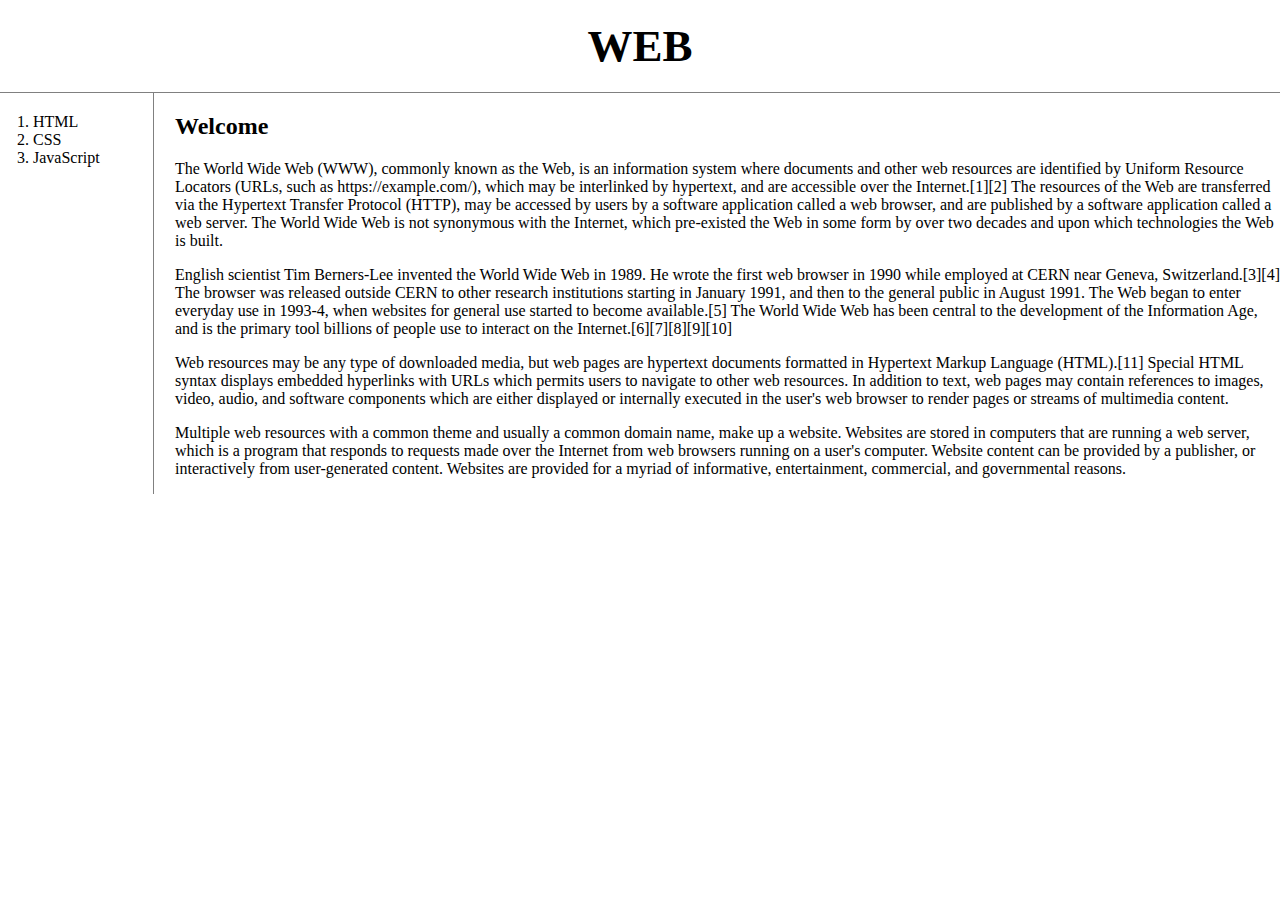
<file: index.html>
<!doctype html>
<html>
  <head>
    <title>WEB1 - Welcome</title>
    <meta charset="utf-8">
    <link rel="stylesheet" href="style.css">

    <!-- Global site tag (gtag.js) - Google Analytics -->
    <script async src="https://www.googletagmanager.com/gtag/js?id=G-VS69X63BK8"></script>
    <script>
      window.dataLayer = window.dataLayer || [];
      function gtag(){dataLayer.push(arguments);}
      gtag('js', new Date());

      gtag('config', 'G-VS69X63BK8');
    </script>
  </head>

  <body>
    <h1><a href="index.html">WEB</a></h1>
    <div id="grid">
      <ol>
        <li><a href="1.html">HTML</a></li>
        <li><a href="2.html">CSS</a></li>
        <li><a href="3.html">JavaScript</a></li>
      </ol>
      <div id="article">
        <h2>Welcome</h2>
        <p>
          The World Wide Web (WWW), commonly known as the Web, is an information system where documents and other web resources are identified by Uniform Resource Locators (URLs, such as https://example.com/), which may be interlinked by hypertext, and are accessible over the Internet.[1][2] The resources of the Web are transferred via the Hypertext Transfer Protocol (HTTP), may be accessed by users by a software application called a web browser, and are published by a software application called a web server. The World Wide Web is not synonymous with the Internet, which pre-existed the Web in some form by over two decades and upon which technologies the Web is built.
        </p>
        <p>
          English scientist Tim Berners-Lee invented the World Wide Web in 1989. He wrote the first web browser in 1990 while employed at CERN near Geneva, Switzerland.[3][4] The browser was released outside CERN to other research institutions starting in January 1991, and then to the general public in August 1991. The Web began to enter everyday use in 1993-4, when websites for general use started to become available.[5] The World Wide Web has been central to the development of the Information Age, and is the primary tool billions of people use to interact on the Internet.[6][7][8][9][10]
        </p>
        <p>
          Web resources may be any type of downloaded media, but web pages are hypertext documents formatted in Hypertext Markup Language (HTML).[11] Special HTML syntax displays embedded hyperlinks with URLs which permits users to navigate to other web resources. In addition to text, web pages may contain references to images, video, audio, and software components which are either displayed or internally executed in the user's web browser to render pages or streams of multimedia content.
        </p>
        <p>
          Multiple web resources with a common theme and usually a common domain name, make up a website. Websites are stored in computers that are running a web server, which is a program that responds to requests made over the Internet from web browsers running on a user's computer. Website content can be provided by a publisher, or interactively from user-generated content. Websites are provided for a myriad of informative, entertainment, commercial, and governmental reasons.
        </p>
      </div>
    </div>

    <p>
      <div id="disqus_thread"></div>
      <script>
      /**
      *  RECOMMENDED CONFIGURATION VARIABLES: EDIT AND UNCOMMENT THE SECTION BELOW TO INSERT DYNAMIC VALUES FROM YOUR PLATFORM OR CMS.
      *  LEARN WHY DEFINING THESE VARIABLES IS IMPORTANT: https://disqus.com/admin/universalcode/#configuration-variables    */
      /*
      var disqus_config = function () {
      this.page.url = PAGE_URL;  // Replace PAGE_URL with your page's canonical URL variable
      this.page.identifier = PAGE_IDENTIFIER; // Replace PAGE_IDENTIFIER with your page's unique identifier variable
      };
      */
      (function() { // DON'T EDIT BELOW THIS LINE
      var d = document, s = d.createElement('script');
      s.src = 'https://web-tymhebc67x.disqus.com/embed.js';
      s.setAttribute('data-timestamp', +new Date());
      (d.head || d.body).appendChild(s);
      })();
      </script>
      <noscript>Please enable JavaScript to view the <a href="https://disqus.com/?ref_noscript">comments powered by Disqus.</a></noscript>
    </p>
    <p>
      <!--Start of Tawk.to Script-->
      <script type="text/javascript">
      var Tawk_API=Tawk_API||{}, Tawk_LoadStart=new Date();
      (function(){
      var s1=document.createElement("script"),s0=document.getElementsByTagName("script")[0];
      s1.async=true;
      s1.src='https://embed.tawk.to/5ff0a3f4df060f156a9375ec/1er200tfc';
      s1.charset='UTF-8';
      s1.setAttribute('crossorigin','*');
      s0.parentNode.insertBefore(s1,s0);
      })();
      </script>
      <!--End of Tawk.to Script-->
    </p>
  </body>
</html>
</file>
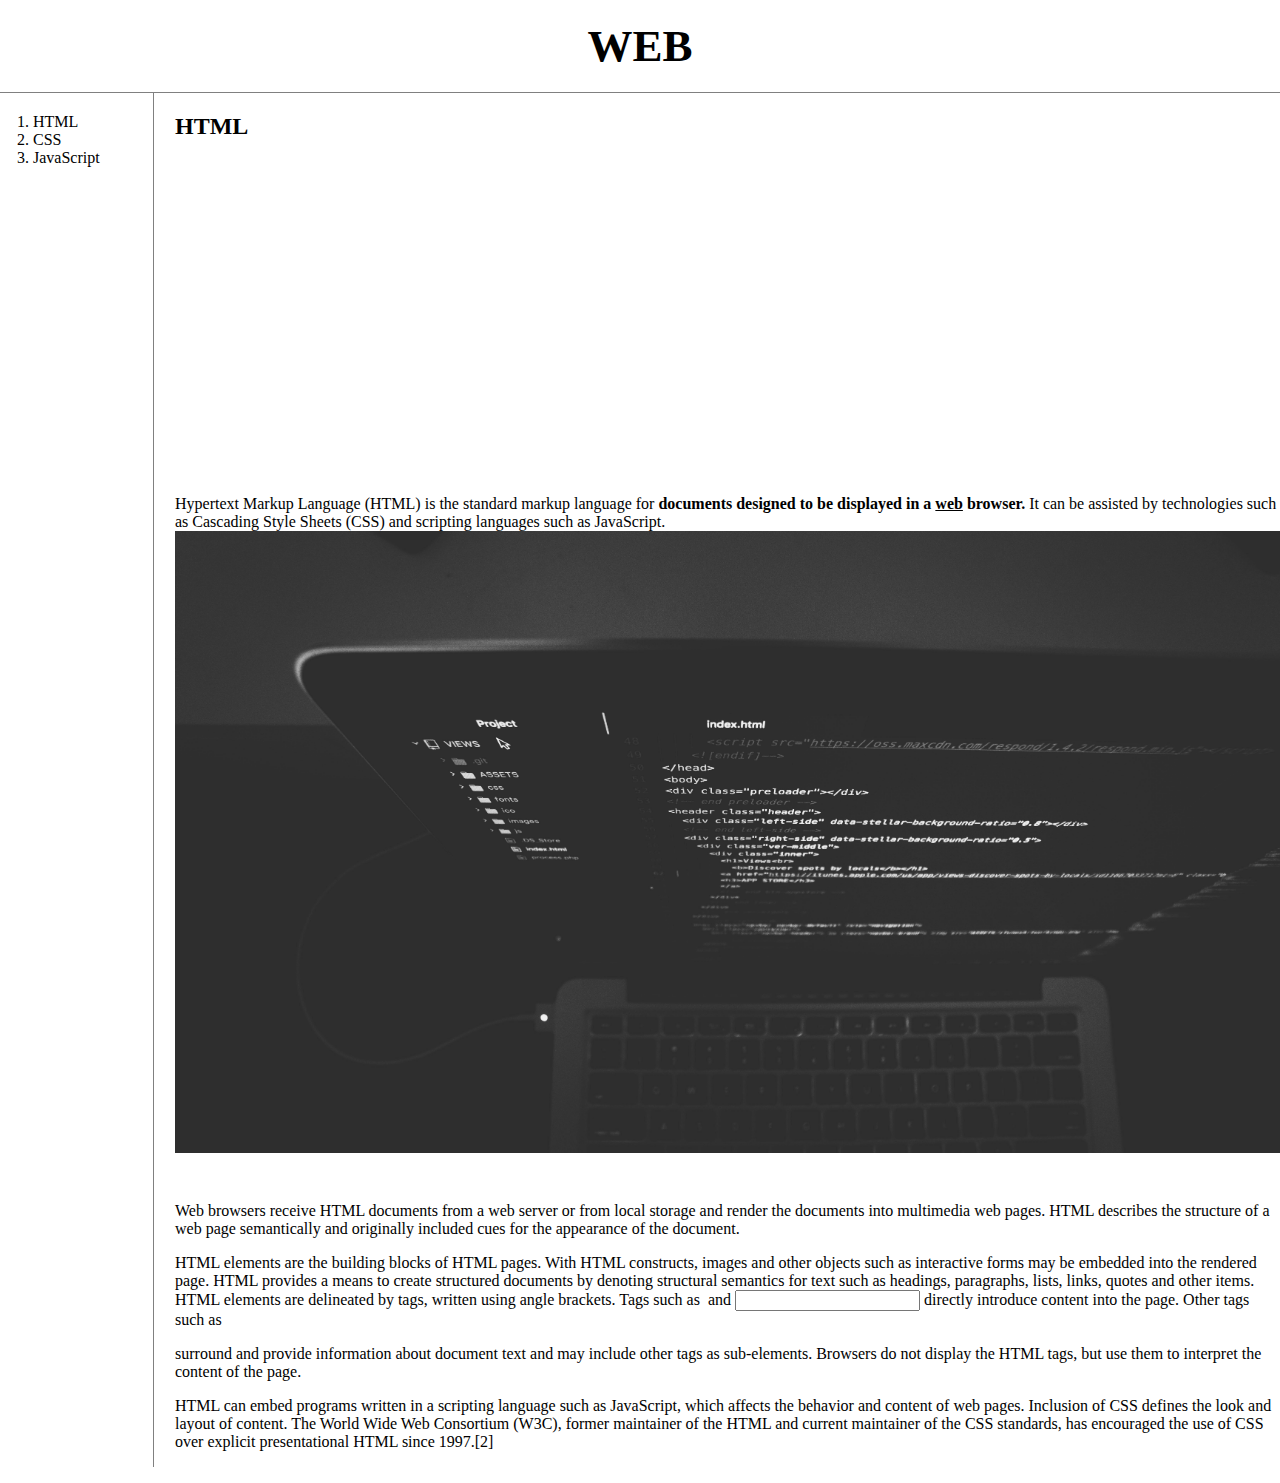
<file: 1.html>
<!doctype html>
<html>
  <head>
    <title>WEB1 - HTML</title>
    <meta charset="utf-8">
    <link rel="stylesheet" href="style.css">

    <!-- Global site tag (gtag.js) - Google Analytics -->
    <script async src="https://www.googletagmanager.com/gtag/js?id=G-VS69X63BK8"></script>
    <script>
      window.dataLayer = window.dataLayer || [];
      function gtag(){dataLayer.push(arguments);}
      gtag('js', new Date());

      gtag('config', 'G-VS69X63BK8');
    </script>
  </head>

  <body>
    <h1><a href="index.html">WEB</a></h1>
    <div id="grid">
      <ol>
        <li><a href="1.html">HTML</a></li>
        <li><a href="2.html">CSS</a></li>
        <li><a href="3.html">JavaScript</a></li>
      </ol>
      <div id="article">
        <h2>HTML</h2>
        <p>
          <iframe width="560" height="315" src="https://www.youtube.com/embed/tZooW6PritE" frameborder="0" allow="accelerometer; autoplay; clipboard-write; encrypted-media; gyroscope; picture-in-picture" allowfullscreen></iframe>
        </p>
        <p>
          <a href="https://www.w3.org/TR/2011/WD-html5-20110405/" target="_blank" title="html5 specification">Hypertext Markup Language (HTML)</a> is the standard markup language for <strong>documents designed to be displayed in a <u>web</u> browser.</strong> It can be assisted by technologies such as Cascading Style Sheets (CSS) and scripting languages such as JavaScript.
          <img src="coding.jpg" width="100%">
        </p>
        <p style="margin-top:45px;">
          Web browsers receive HTML documents from a web server or from local storage and render the documents into multimedia web pages. HTML describes the structure of a web page semantically and originally included cues for the appearance of the document.
        </p>
        <p>
          HTML elements are the building blocks of HTML pages. With HTML constructs, images and other objects such as interactive forms may be embedded into the rendered page. HTML provides a means to create structured documents by denoting structural semantics for text such as headings, paragraphs, lists, links, quotes and other items. HTML elements are delineated by tags, written using angle brackets. Tags such as <img /> and <input /> directly introduce content into the page. Other tags such as <p> surround and provide information about document text and may include other tags as sub-elements. Browsers do not display the HTML tags, but use them to interpret the content of the page.
        </p>
        <p>
          HTML can embed programs written in a scripting language such as JavaScript, which affects the behavior and content of web pages. Inclusion of CSS defines the look and layout of content. The World Wide Web Consortium (W3C), former maintainer of the HTML and current maintainer of the CSS standards, has encouraged the use of CSS over explicit presentational HTML since 1997.[2]
        </p>
      </div>
    </div>


    <p>
      <div id="disqus_thread"></div>
      <script>
      /**
      *  RECOMMENDED CONFIGURATION VARIABLES: EDIT AND UNCOMMENT THE SECTION BELOW TO INSERT DYNAMIC VALUES FROM YOUR PLATFORM OR CMS.
      *  LEARN WHY DEFINING THESE VARIABLES IS IMPORTANT: https://disqus.com/admin/universalcode/#configuration-variables    */
      /*
      var disqus_config = function () {
      this.page.url = PAGE_URL;  // Replace PAGE_URL with your page's canonical URL variable
      this.page.identifier = PAGE_IDENTIFIER; // Replace PAGE_IDENTIFIER with your page's unique identifier variable
      };
      */
      (function() { // DON'T EDIT BELOW THIS LINE
      var d = document, s = d.createElement('script');
      s.src = 'https://web-tymhebc67x.disqus.com/embed.js';
      s.setAttribute('data-timestamp', +new Date());
      (d.head || d.body).appendChild(s);
      })();
      </script>
      <noscript>Please enable JavaScript to view the <a href="https://disqus.com/?ref_noscript">comments powered by Disqus.</a></noscript>
    </p>
    <p>
      <!--Start of Tawk.to Script-->
      <script type="text/javascript">
      var Tawk_API=Tawk_API||{}, Tawk_LoadStart=new Date();
      (function(){
      var s1=document.createElement("script"),s0=document.getElementsByTagName("script")[0];
      s1.async=true;
      s1.src='https://embed.tawk.to/5ff0a3f4df060f156a9375ec/1er200tfc';
      s1.charset='UTF-8';
      s1.setAttribute('crossorigin','*');
      s0.parentNode.insertBefore(s1,s0);
      })();
      </script>
      <!--End of Tawk.to Script-->
    </p>

  </body>
</html>
</file>
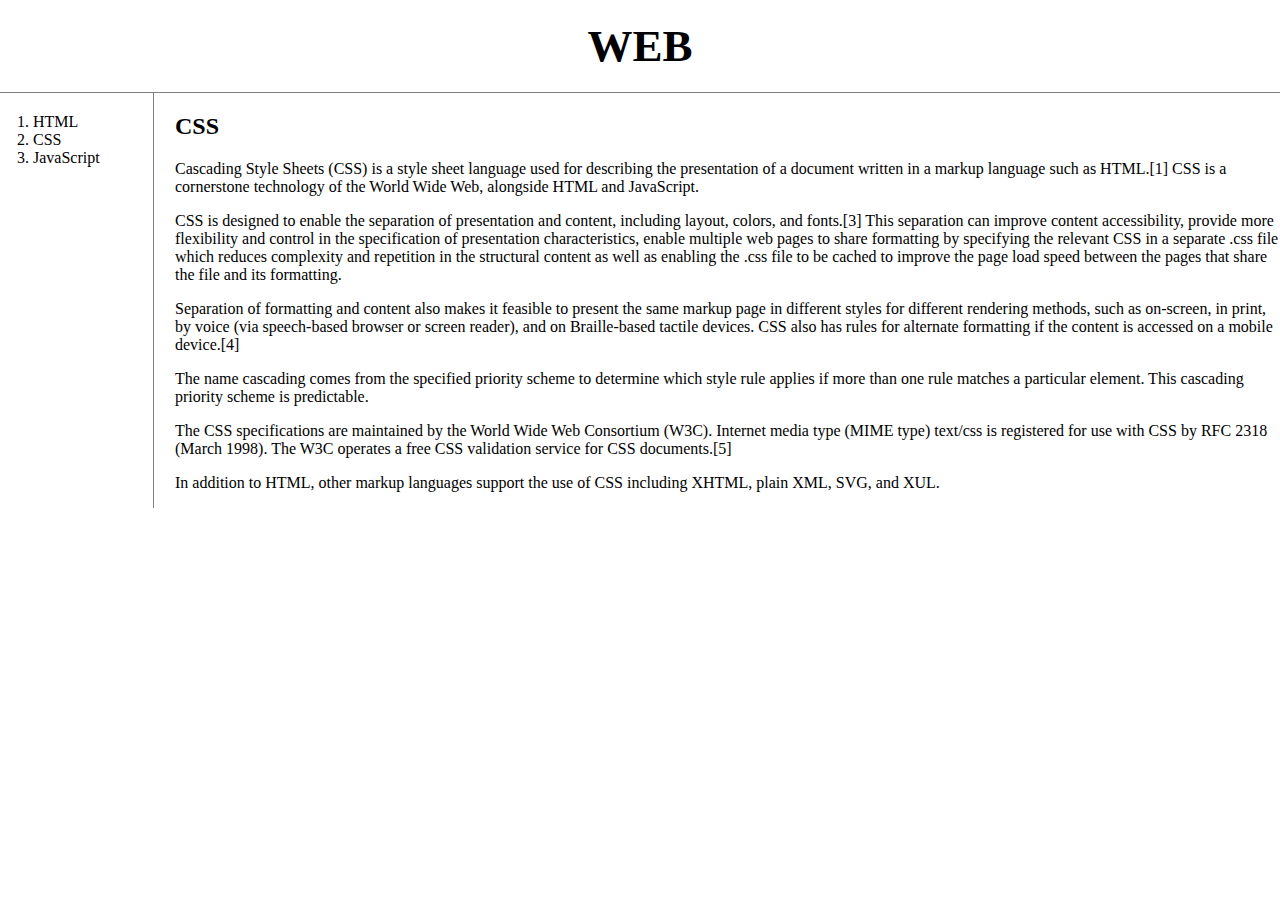
<file: 2.html>
<!doctype html>
<html>
  <head>
    <title>WEB1 - CSS</title>
    <meta charset="utf-8">
    <link rel="stylesheet" href="style.css">

    <!-- Global site tag (gtag.js) - Google Analytics -->
    <script async src="https://www.googletagmanager.com/gtag/js?id=G-VS69X63BK8"></script>
    <script>
      window.dataLayer = window.dataLayer || [];
      function gtag(){dataLayer.push(arguments);}
      gtag('js', new Date());

      gtag('config', 'G-VS69X63BK8');
    </script>
  </head>

  <body>
    <h1><a href="index.html">WEB</a></h1>
    <div id="grid">
      <ol>
        <li><a href="1.html">HTML</a></li>
        <li><a href="2.html">CSS</a></li>
        <li><a href="3.html">JavaScript</a></li>
      </ol>
      <div id="article">
        <h2>CSS</h2>
        <p>
          Cascading Style Sheets (CSS) is a style sheet language used for describing the presentation of a document written in a markup language such as HTML.[1] CSS is a cornerstone technology of the World Wide Web, alongside HTML and JavaScript.
        </p>
        <p>
          CSS is designed to enable the separation of presentation and content, including layout, colors, and fonts.[3] This separation can improve content accessibility, provide more flexibility and control in the specification of presentation characteristics, enable multiple web pages to share formatting by specifying the relevant CSS in a separate .css file which reduces complexity and repetition in the structural content as well as enabling the .css file to be cached to improve the page load speed between the pages that share the file and its formatting.
        </p>
        <p>
          Separation of formatting and content also makes it feasible to present the same markup page in different styles for different rendering methods, such as on-screen, in print, by voice (via speech-based browser or screen reader), and on Braille-based tactile devices. CSS also has rules for alternate formatting if the content is accessed on a mobile device.[4]
        </p>
        <p>
          The name cascading comes from the specified priority scheme to determine which style rule applies if more than one rule matches a particular element. This cascading priority scheme is predictable.
        </p>
        <p>
          The CSS specifications are maintained by the World Wide Web Consortium (W3C). Internet media type (MIME type) text/css is registered for use with CSS by RFC 2318 (March 1998). The W3C operates a free CSS validation service for CSS documents.[5]
        </p>
        <p>
          In addition to HTML, other markup languages support the use of CSS including XHTML, plain XML, SVG, and XUL.
        </p>
      </div>
    </div>


    <p>
      <div id="disqus_thread"></div>
      <script>
      /**
      *  RECOMMENDED CONFIGURATION VARIABLES: EDIT AND UNCOMMENT THE SECTION BELOW TO INSERT DYNAMIC VALUES FROM YOUR PLATFORM OR CMS.
      *  LEARN WHY DEFINING THESE VARIABLES IS IMPORTANT: https://disqus.com/admin/universalcode/#configuration-variables    */
      /*
      var disqus_config = function () {
      this.page.url = PAGE_URL;  // Replace PAGE_URL with your page's canonical URL variable
      this.page.identifier = PAGE_IDENTIFIER; // Replace PAGE_IDENTIFIER with your page's unique identifier variable
      };
      */
      (function() { // DON'T EDIT BELOW THIS LINE
      var d = document, s = d.createElement('script');
      s.src = 'https://web-tymhebc67x.disqus.com/embed.js';
      s.setAttribute('data-timestamp', +new Date());
      (d.head || d.body).appendChild(s);
      })();
      </script>
      <noscript>Please enable JavaScript to view the <a href="https://disqus.com/?ref_noscript">comments powered by Disqus.</a></noscript>
    </p>
    <p>
      <!--Start of Tawk.to Script-->
      <script type="text/javascript">
      var Tawk_API=Tawk_API||{}, Tawk_LoadStart=new Date();
      (function(){
      var s1=document.createElement("script"),s0=document.getElementsByTagName("script")[0];
      s1.async=true;
      s1.src='https://embed.tawk.to/5ff0a3f4df060f156a9375ec/1er200tfc';
      s1.charset='UTF-8';
      s1.setAttribute('crossorigin','*');
      s0.parentNode.insertBefore(s1,s0);
      })();
      </script>
      <!--End of Tawk.to Script-->
    </p>
  </body>
</html>
</file>
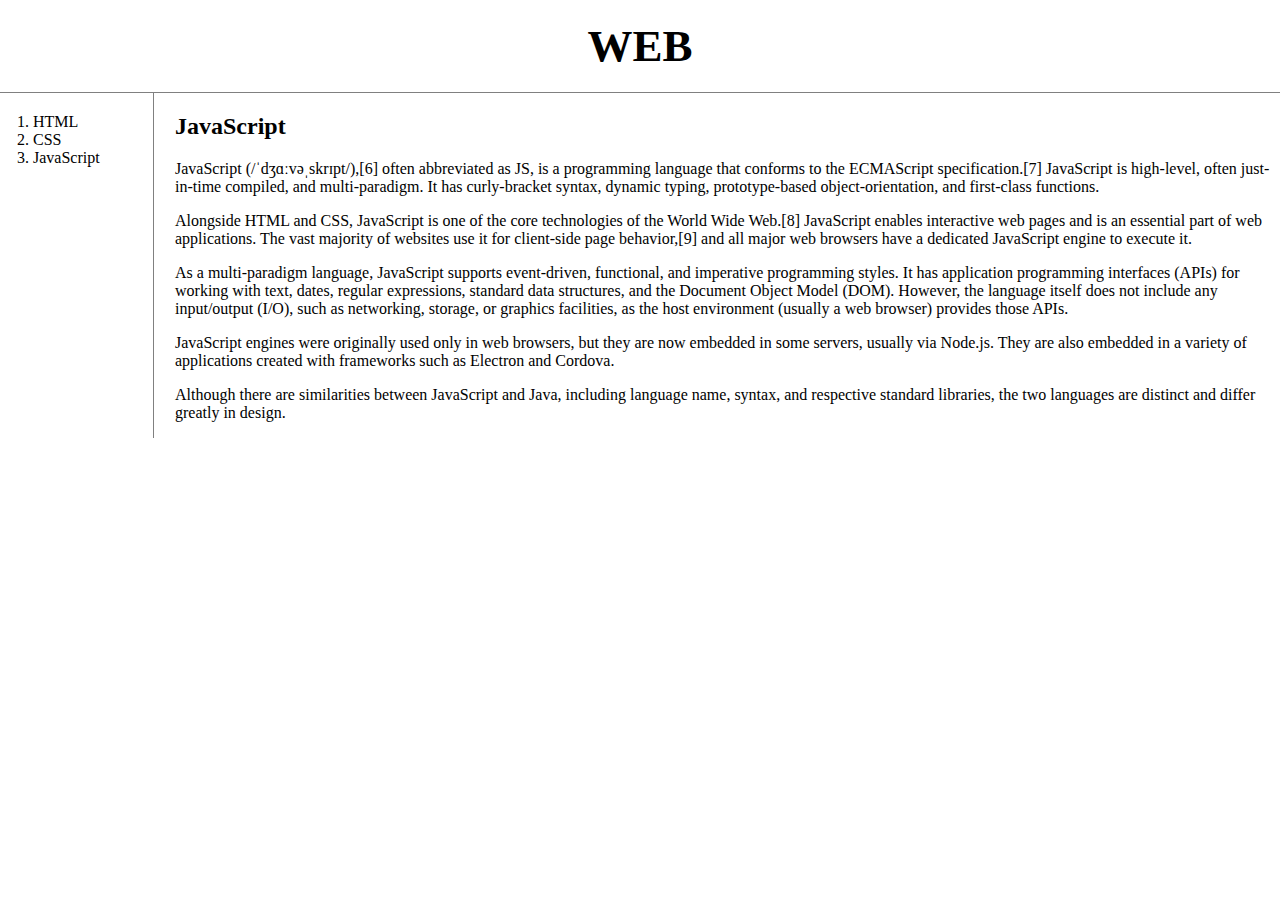
<file: 3.html>
<!doctype html>
<html>
  <head>
    <title>WEB1 - JavaScript</title>
    <meta charset="utf-8">
    <link rel="stylesheet" href="style.css">

    <!-- Global site tag (gtag.js) - Google Analytics -->
    <script async src="https://www.googletagmanager.com/gtag/js?id=G-VS69X63BK8"></script>
    <script>
      window.dataLayer = window.dataLayer || [];
      function gtag(){dataLayer.push(arguments);}
      gtag('js', new Date());

      gtag('config', 'G-VS69X63BK8');
    </script>
  </head>

  <body>
    <h1><a href="index.html">WEB</a></h1>

    <div id="grid">
      <ol>
        <li><a href="1.html">HTML</a></li>
        <li><a href="2.html">CSS</a></li>
        <li><a href="3.html">JavaScript</a></li>
      </ol>
      <div id="article">
        <h2>JavaScript</h2>
        <p>
          JavaScript (/ˈdʒɑːvəˌskrɪpt/),[6] often abbreviated as JS, is a programming language that conforms to the ECMAScript specification.[7] JavaScript is high-level, often just-in-time compiled, and multi-paradigm. It has curly-bracket syntax, dynamic typing, prototype-based object-orientation, and first-class functions.
        </p>
        <p>
          Alongside HTML and CSS, JavaScript is one of the core technologies of the World Wide Web.[8] JavaScript enables interactive web pages and is an essential part of web applications. The vast majority of websites use it for client-side page behavior,[9] and all major web browsers have a dedicated JavaScript engine to execute it.
        </p>
        <p>
          As a multi-paradigm language, JavaScript supports event-driven, functional, and imperative programming styles. It has application programming interfaces (APIs) for working with text, dates, regular expressions, standard data structures, and the Document Object Model (DOM). However, the language itself does not include any input/output (I/O), such as networking, storage, or graphics facilities, as the host environment (usually a web browser) provides those APIs.
        </p>
        <p>
          JavaScript engines were originally used only in web browsers, but they are now embedded in some servers, usually via Node.js. They are also embedded in a variety of applications created with frameworks such as Electron and Cordova.
        </p>
        <p>
          Although there are similarities between JavaScript and Java, including language name, syntax, and respective standard libraries, the two languages are distinct and differ greatly in design.
        </p>
      </div>
    </div>

    <p>
      <div id="disqus_thread"></div>
      <script>
      /**
      *  RECOMMENDED CONFIGURATION VARIABLES: EDIT AND UNCOMMENT THE SECTION BELOW TO INSERT DYNAMIC VALUES FROM YOUR PLATFORM OR CMS.
      *  LEARN WHY DEFINING THESE VARIABLES IS IMPORTANT: https://disqus.com/admin/universalcode/#configuration-variables    */
      /*
      var disqus_config = function () {
      this.page.url = PAGE_URL;  // Replace PAGE_URL with your page's canonical URL variable
      this.page.identifier = PAGE_IDENTIFIER; // Replace PAGE_IDENTIFIER with your page's unique identifier variable
      };
      */
      (function() { // DON'T EDIT BELOW THIS LINE
      var d = document, s = d.createElement('script');
      s.src = 'https://web-tymhebc67x.disqus.com/embed.js';
      s.setAttribute('data-timestamp', +new Date());
      (d.head || d.body).appendChild(s);
      })();
      </script>
      <noscript>Please enable JavaScript to view the <a href="https://disqus.com/?ref_noscript">comments powered by Disqus.</a></noscript>
    </p>
    <p>
      <!--Start of Tawk.to Script-->
      <script type="text/javascript">
      var Tawk_API=Tawk_API||{}, Tawk_LoadStart=new Date();
      (function(){
      var s1=document.createElement("script"),s0=document.getElementsByTagName("script")[0];
      s1.async=true;
      s1.src='https://embed.tawk.to/5ff0a3f4df060f156a9375ec/1er200tfc';
      s1.charset='UTF-8';
      s1.setAttribute('crossorigin','*');
      s0.parentNode.insertBefore(s1,s0);
      })();
      </script>
      <!--End of Tawk.to Script-->
    </p>
  </body>
</html>
</file>
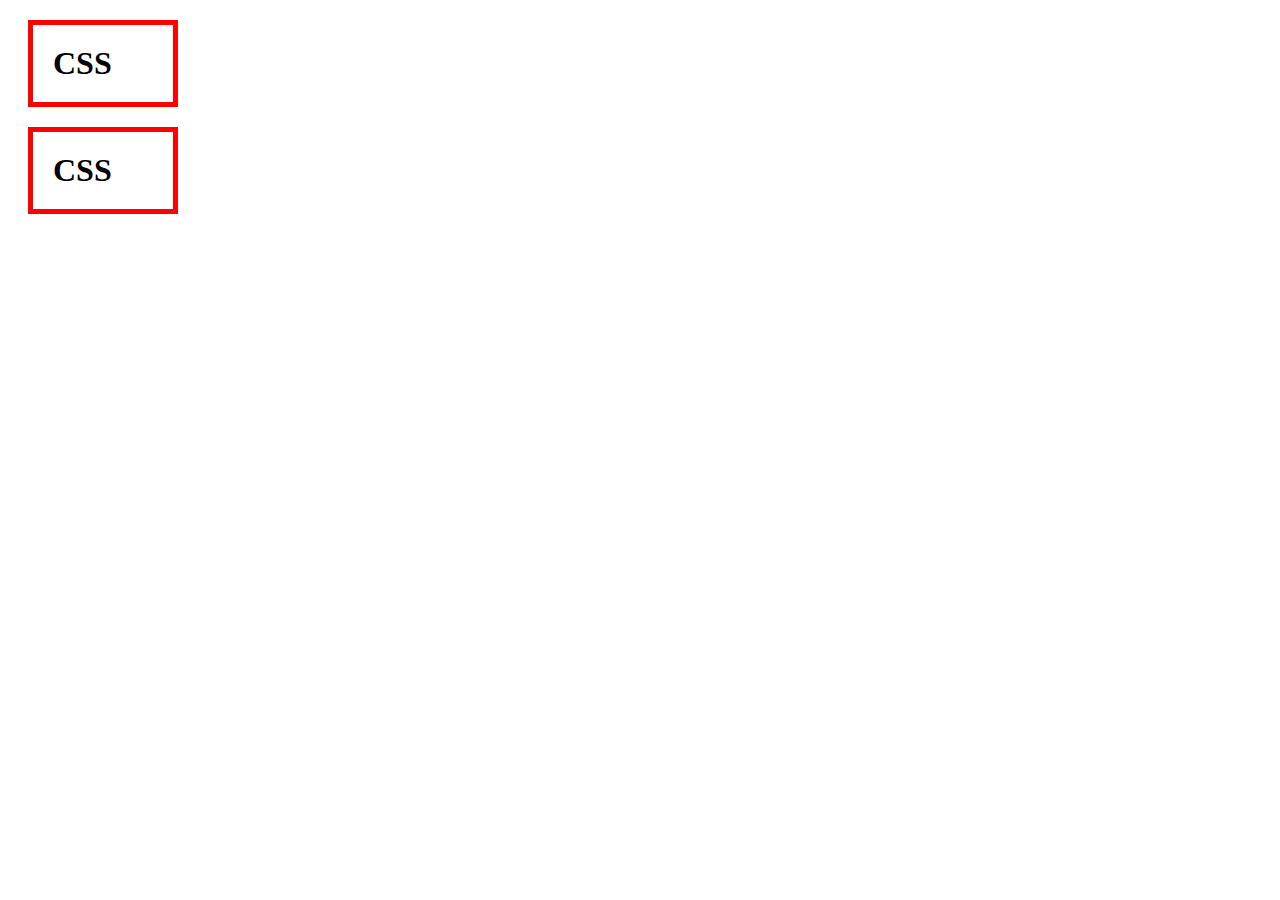
<file: box.html>
<!DOCTYPE html>
<html>
  <head>
    <meta charset="utf-8">
    <title></title>
    <style>
      h1{
        border:5px solid red;
        padding: 20px;
        margin: 20px;
        display: block;
        width: 100px;
      }
    </style>
  </head>

  <body>
    <h1>CSS</h1>
    <h1>CSS</h1>
  </body>
</html>
</file>
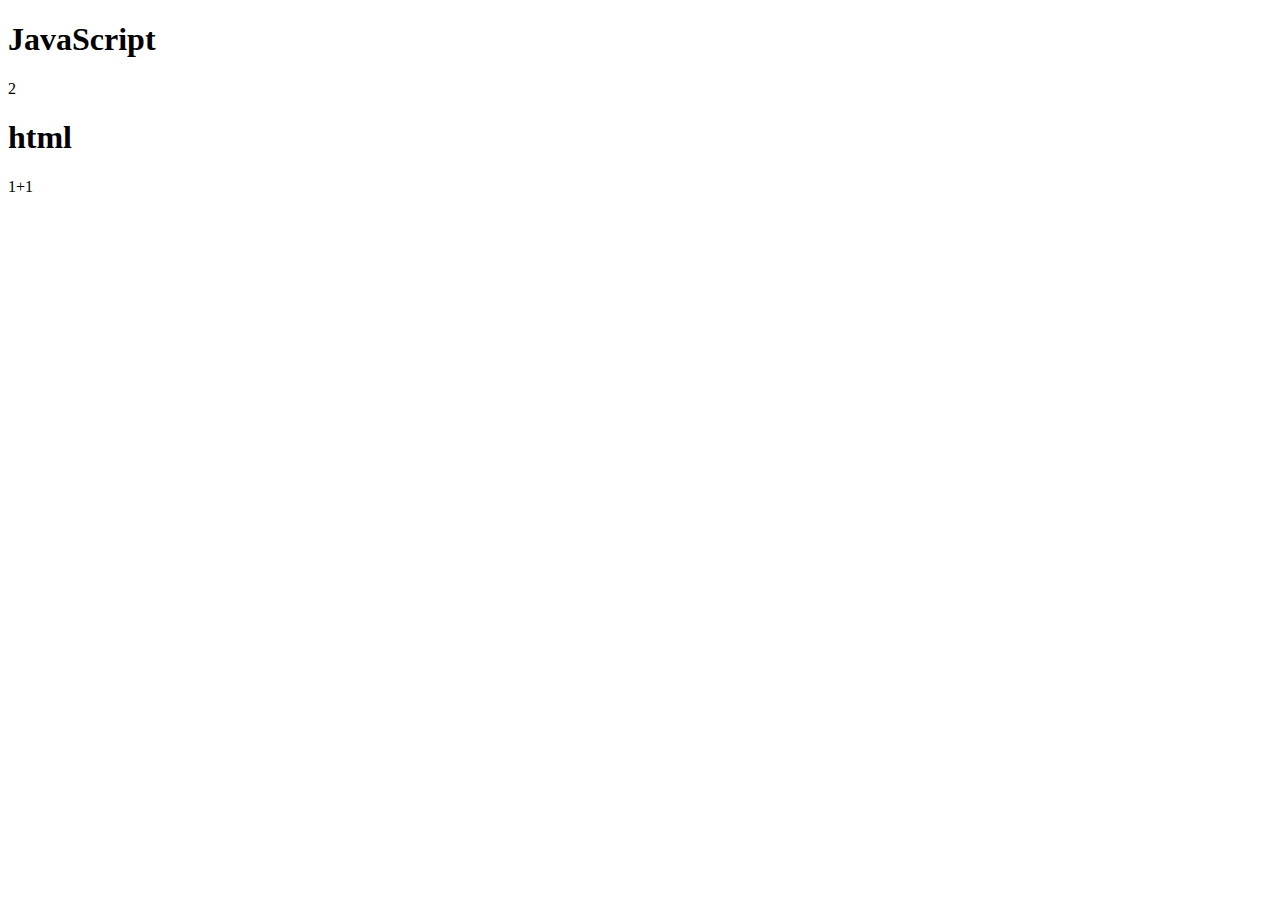
<file: ex1.html>
<!DOCTYPE html>
<html>
  <head>
    <meta charset="utf-8">
    <title></title>
  </head>
  <body>
    <h1>JavaScript</h1>
    <script>
      document.write(1+1);
    </script>
    <h1>html</h1>
    1+1
  </body>
</html>
</file>
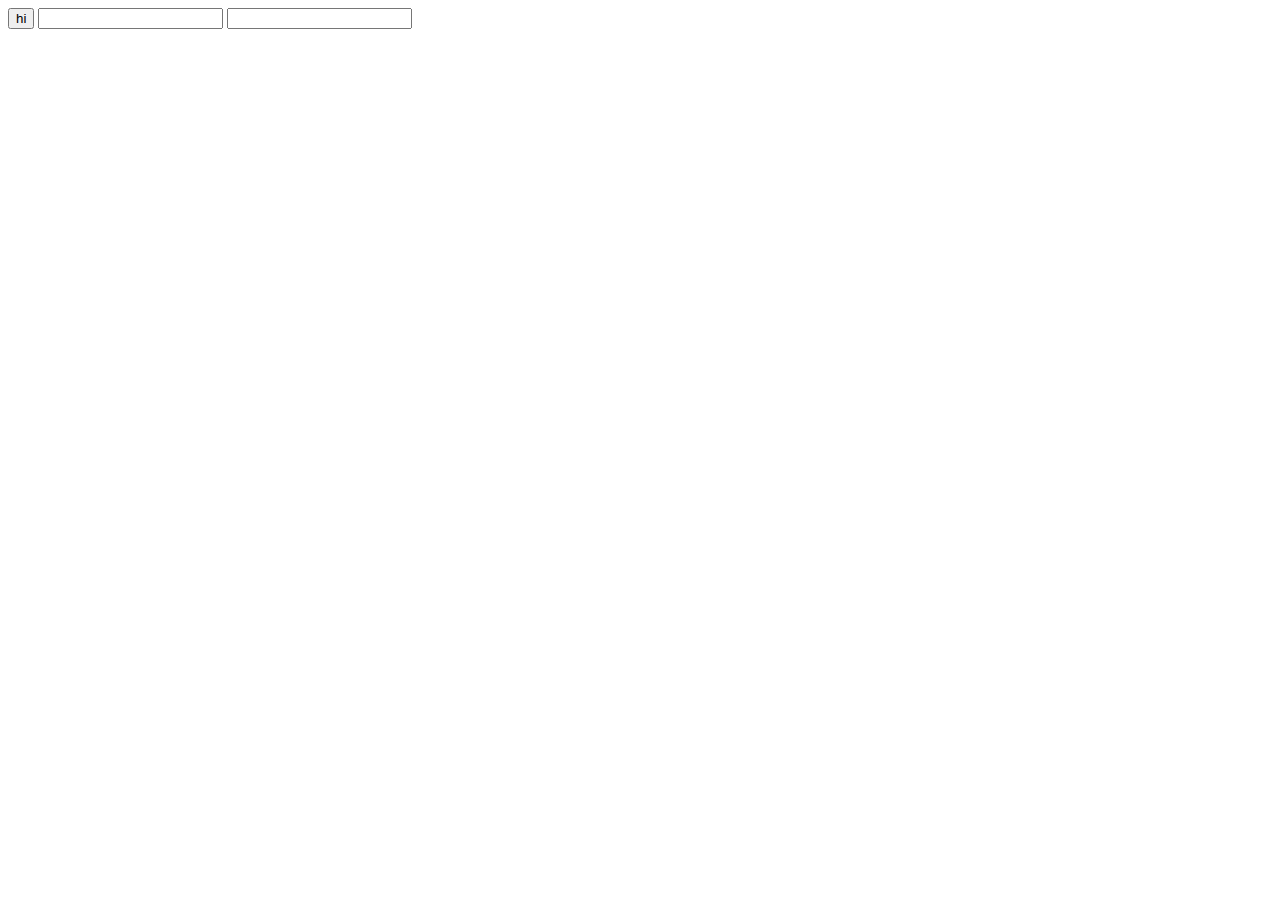
<file: ex2.html>
<!DOCTYPE html>
<html>
  <head>
    <meta charset="utf-8">
    <title></title>
  </head>
  <body>
    <input type="button" value="hi" onclick="alert('hi')">
    <input type="text" onchange="alert('changed')">
    <input type="text" onkeydown="alert('key down!')">
  </body>
</html>
</file>
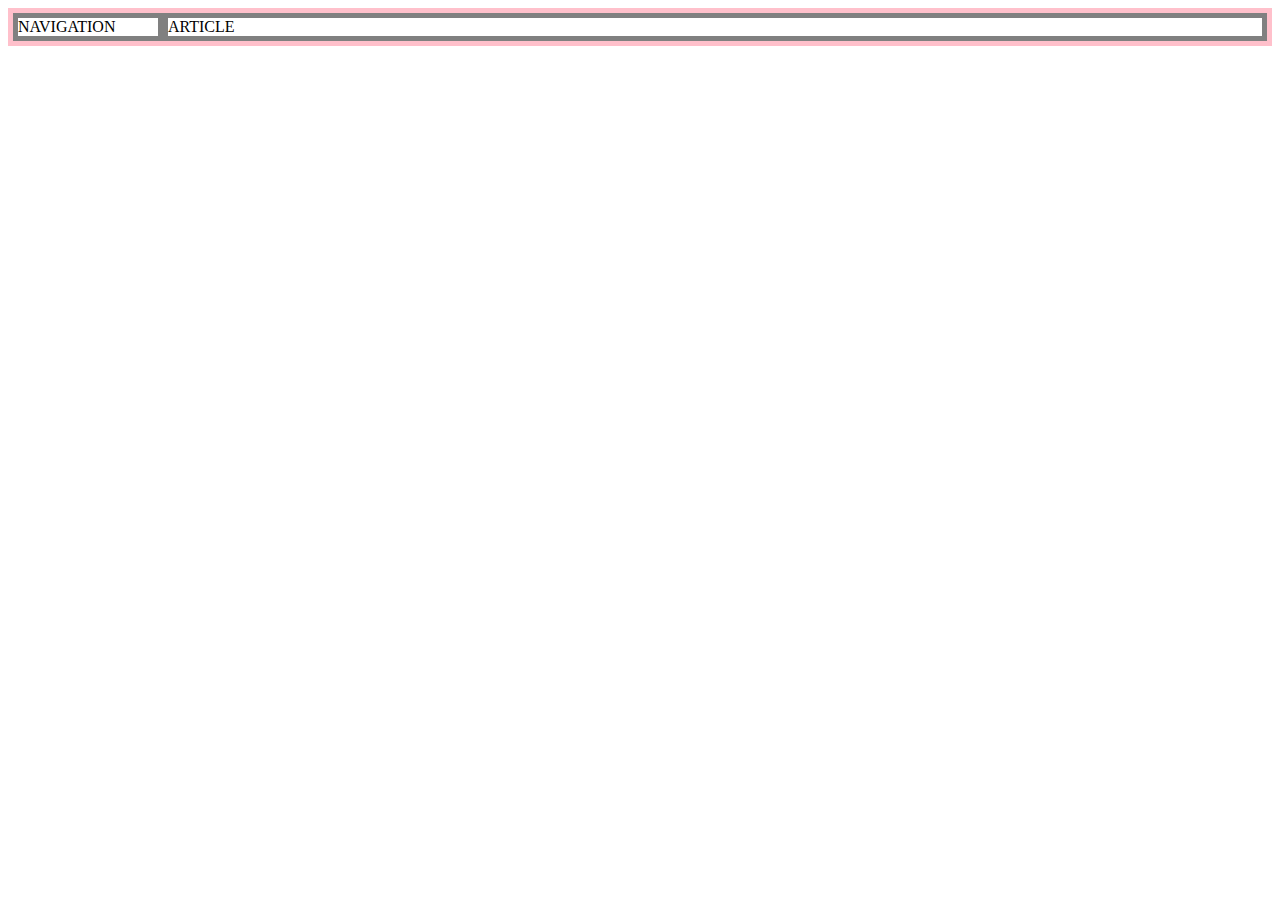
<file: grid.html>
<!DOCTYPE html>
<html>
  <head>
    <meta charset="utf-8">
    <title></title>
    <style>
    #grid{
      border: 5px solid pink;
      display: grid;
      grid-template-columns: 150px 1fr;
    }
      div{
        border: 5px solid gray;
      }
    </style>
  </head>
  <body>
    <div id="grid">
      <div>NAVIGATION</div>
      <div>ARTICLE</div>
    </div>
  </body>
</html>
</file>
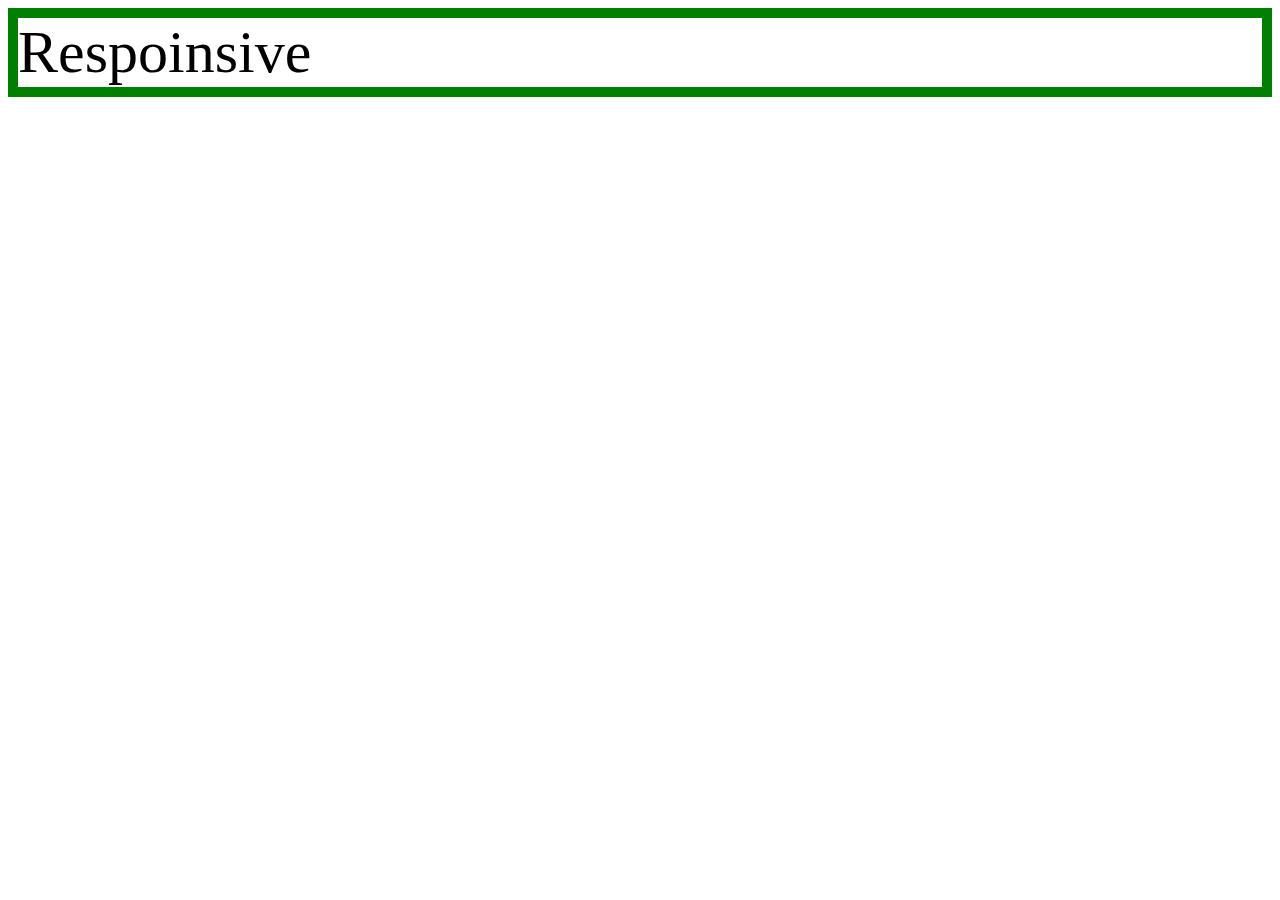
<file: mediaquery.html>
<!DOCTYPE html>
<html>
  <head>
    <meta charset="utf-8">
    <title></title>
    <style>
      div{
        border: 10px solid green;
        font-size: 60px;
      }
      @media(max-width:800px){
        div{
          display: none;
        }
      }

    </style>
  </head>
  <body>
    <div>
      Respoinsive
    </div>
  </body>
</html>
</file>
<file: style.css>
body{
  margin: 0px;
}
a {
  color: black;
  text-decoration: none;
}
h1{
  font-size: 45px;
  text-align: center;
  border-bottom: 1px solid gray;
  margin: 0;
  padding: 20px;
}
ol{
  border-right: 1px solid gray;
  width: 100px;
  margin: 0px;
  padding: 20px;
}
#grid{
  display: grid;
  grid-template-columns: 150px 1fr;
}
#grid ol{
  padding-left: 33px;
}
#grid #article{
  padding-left: 25px;
}
@media(max-width:800px) {
  #grid{
    display: block;
  }
  ol{
    border-right: none;
  }
  h1{
    border-bottom: none;
  }
}
</file>
